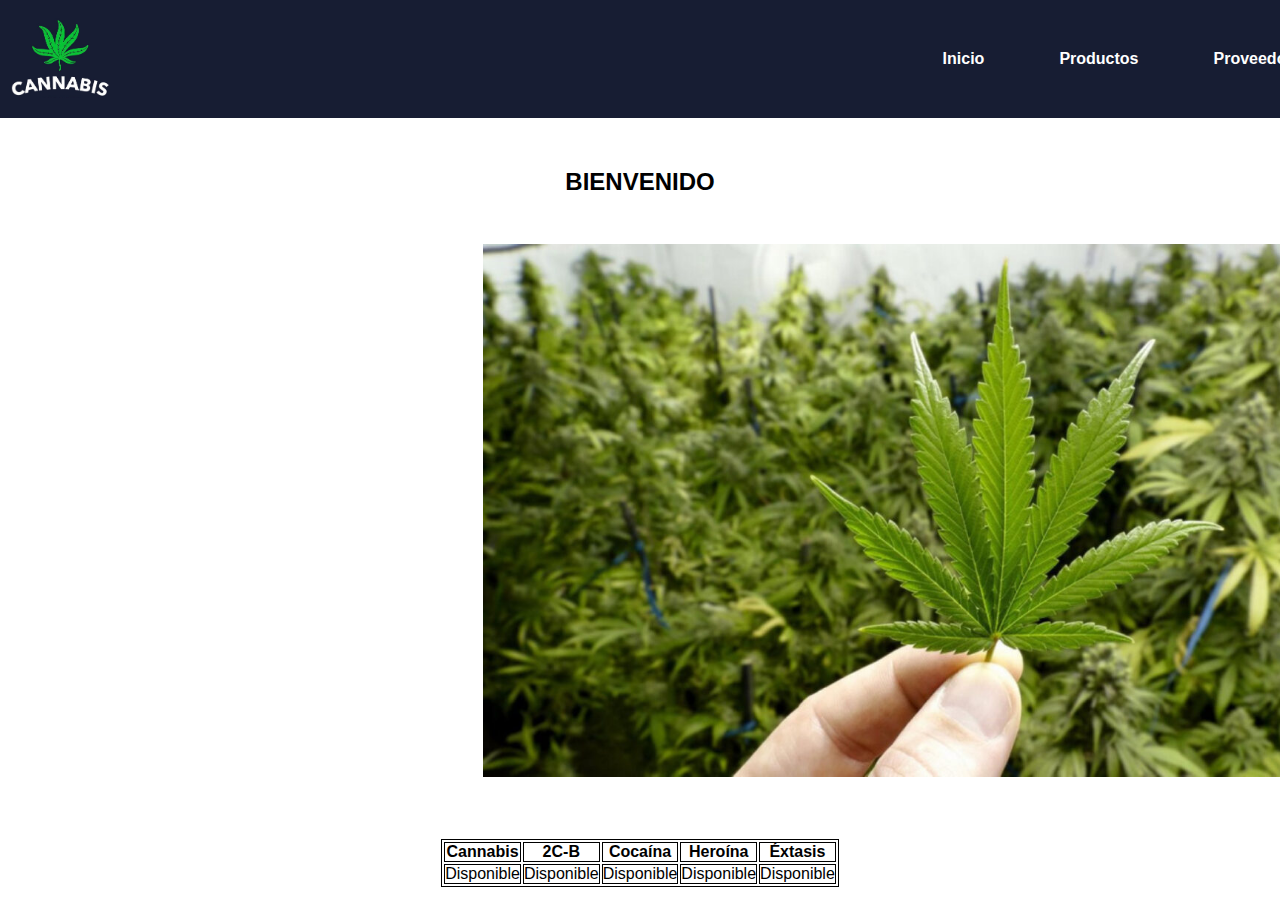
<file: index.html>
<!DOCTYPE html>
<html lang="en">
<head>
    <meta charset="UTF-8">
    <meta http-equiv="X-UA-Compatible" content="IE=edge">
    <meta name="viewport" content="width=device-width, initial-scale=1.0">
    <link rel="stylesheet" href="index.css">
    <title>Inicio</title>
</head>
<body>
    <header>
        <div class="menu">
            <img src="img/cannabis.jpg" alt="">
            <nav>
                <ul>
                    <li><a href="index.html">Inicio</a></li>
                    <li><a href="productos.html">Productos</a></li>
                    <li><a href="proveedores.html">Proveedores</a></li>
                    <li><a href="nosotros.html">Nosotros</a></li>
                    <li><a href="contacto.html">Contacto</a></li>
                </ul>
            </nav>
        </div>
    </header>
    <h2>BIENVENIDO</h2>
    <div class="slider">
            <nav>
            <ul>
                <li><img src="img/1.jpg" alt=""></li>
                <li><img src="img/2.jpg" alt=""></li>
                <li><img src="img/3.jpg" alt=""></li>
                <li><img src="img/4.jpg" alt=""></li>
                <li><img src="img/5.jpg" alt=""></li>
            </ul>
        </div>
        <center>
            <table class="tabla">
                <tr>
                    <th>Cannabis</th>
                    <th>2C-B</th>
                    <th>Cocaína</th>
                    <th>Heroína</th>
                    <th>Éxtasis</th>
                </tr>
                <tr>
                    <td>Disponible</td>
                    <td>Disponible</td>
                    <td>Disponible</td>
                    <td>Disponible</td>
                    <td>Disponible</td>
                </tr>
            </table>
        </center>
</body>
</html>
</file>
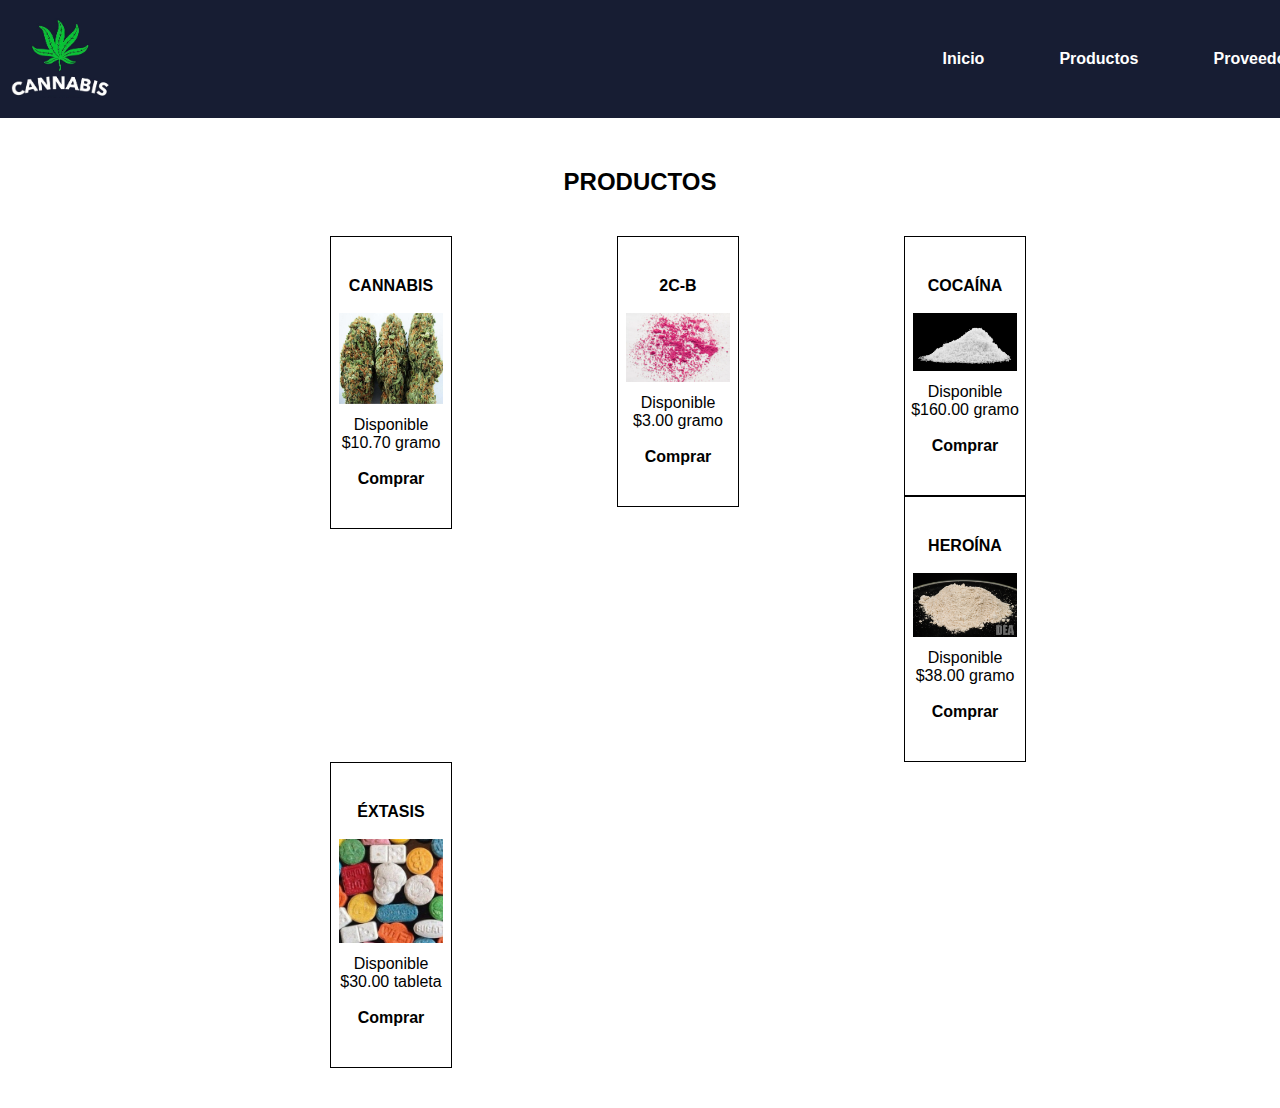
<file: productos.html>
<!DOCTYPE html>
<html lang="en">
<head>
    <meta charset="UTF-8">
    <meta http-equiv="X-UA-Compatible" content="IE=edge">
    <meta name="viewport" content="width=device-width, initial-scale=1.0">
    <link rel="stylesheet" href="productos.css">
    <title>Productos</title>
</head>
<body>
    <header>
        <div class="menu">
            <img src="img/cannabis.jpg" alt="">
            <nav>
                <ul>
                    <li><a href="index.html">Inicio</a></li>
                    <li><a href="productos.html">Productos</a></li>
                    <li><a href="proveedores.html">Proveedores</a></li>
                    <li><a href="nosotros.html">Nosotros</a></li>
                    <li><a href="contacto.html">Contacto</a></li>
                </ul>
            </nav>
        </div>
    </header>
    <h2>PRODUCTOS</h2>
        <div class="productos">
            <ul>
                <li><b>CANNABIS</b><br><img src="img/p1.jpg"><br>Disponible<br><p>$10.70 gramo</p><br><b><p>Comprar</p></b></li>
                <li><b>2C-B</b><br><img src="img/p2.jpg"><br>Disponible<br><p>$3.00 gramo</p><br><b><p>Comprar</p></b></li>
                <li><b>COCAÍNA</b><br><img src="img/p3.jpg"><br>Disponible<br><p>$160.00 gramo</p><br><b><p>Comprar</p></b></li>
                <li><b>HEROÍNA</b><br><img src="img/p4.jpg"><br>Disponible<br><p>$38.00 gramo</p><br><b><p>Comprar</p></b></li>
                <li><b>ÉXTASIS</b><br><img src="img/p5.jpg"><br>Disponible<br><p>$30.00 tableta</p><br><b><p>Comprar</p></b></li>
            </ul>
        </div>
    </table>
</file>
<file: index.css>
*{
    padding: 0;
    margin: 0;
    box-sizing: border-box;
}
  
body{
    background: white;
    font-family:-apple-system, BlinkMacSystemFont, 'Segoe UI', Roboto, Oxygen, Ubuntu, Cantarell, 'Open Sans', 'Helvetica Neue', sans-serif
}
  
header{
    background-color: #171d33;
    width: 100%;
    clear: both;
    content:'';
    display: table;
}
  
.menu{
    width: 1600px;
    margin: 0% auto;
}
  
img{
    width: 120px;
    height: auto;
    padding: 8px;
    margin-top: 10px;
    justify-content: left;
}
  
nav{
    float: right;
}
  
nav ul li{
    list-style: none;
    margin-left: 75px;
    padding: 50px 0;
    float: left;
    position: relative;
}
  
nav ul li a{
    text-decoration: none;
    color: white;
    font-weight: bold;
}

nav ul li a:hover{
    background-color: white;
    color: black;
    margin-top: 15px;
}

h2{
    text-align: center;
    margin-top: 50px;
}

.slider{
    width: 1280px;
    height: auto;
	overflow: hidden;
    margin-left: 400px;
    margin-top: -20px;
}

.slider ul{
    display: flex;
	padding: 0;
	width: 500%;
	
	animation: slide 20s infinite alternate ease-in-out;
}

.slider li{
	width: 100%;
	list-style: none;
}

.slider img{
    width: 80%;
}

@keyframes slide {
	0% {margin-left: 0;}
	20% {margin-left: 0;}
	
	25% {margin-left: -100%;}
	45% {margin-left: -100%;}
	
	50% {margin-left: -200%;}
	70% {margin-left: -200%;}
	
	75% {margin-left: -300%;}
	100% {margin-left: -300%;}
}

.tabla{
    width: 30%;
    border: 1px solid black;
}

.tabla th, td{
    border: 1px solid black;
    border-collapse: 0%;
    vertical-align: top;
    border-collapse: collapse;
    text-align: center;
}
</file>
<file: productos.css>
*{
    padding: 0;
    margin: 0;
    box-sizing: border-box;
}
  
body{
    background: white;
    font-family:-apple-system, BlinkMacSystemFont, 'Segoe UI', Roboto, Oxygen, Ubuntu, Cantarell, 'Open Sans', 'Helvetica Neue', sans-serif
}
  
h2{
    text-align: center;
    margin-top: 50px;
}

header{
    background-color: #171d33;
    width: 100%;
    clear: both;
    content:'';
    display: table;
}
  
.menu{
    width: 1600px;
    margin: 0% auto;
}
  
img{
    width: 120px;
    height: auto;
    padding: 8px;
    margin-top: 10px;
    justify-content: left;
}
  
nav{
    float: right;
}
  
nav ul li{
    list-style: none;
    margin-left: 75px;
    padding: 50px 0;
    float: left;
    position: relative;
}
  
nav ul li a{
    text-decoration: none;
    color: white;
    font-weight: bold;
}

nav ul li a:hover{
    background-color: white;
    color: black;
    margin-top: 15px;
}

.tabla{
    text-align: center;
}

.productos ul, li{
    list-style: none;
    margin-left: 165px;
    padding: 40px 0;
    float: left;
    position: relative;
    text-align: center;
}

.productos li{
    border: 1px solid black;
}
</file>
